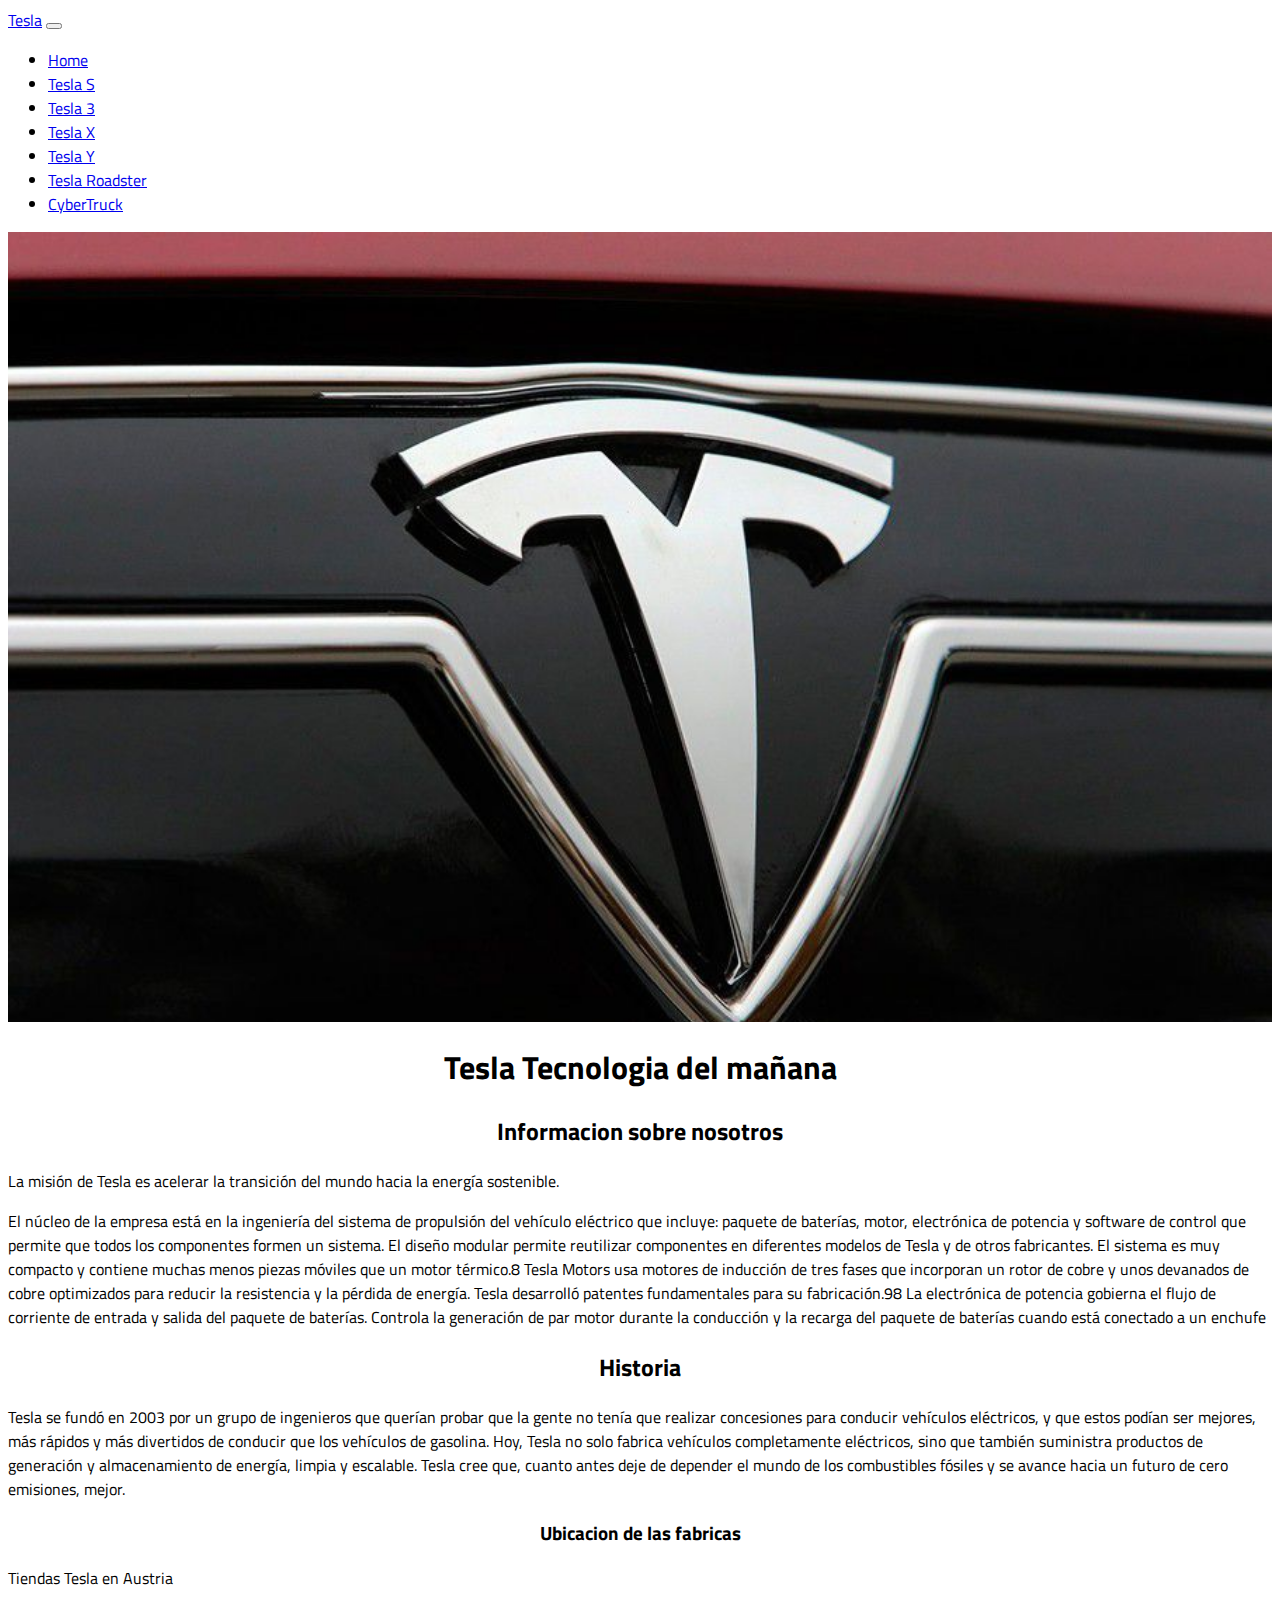
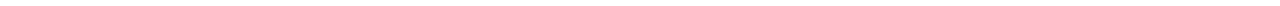
<file: index.html>
<!doctype html>
<!-- Esta pagina fue diseñada y desarrollada por los estudiantes: Mateo Marin Cuadros y Yerlin Arroyave -->
<html lang="es">
  <head>
    <!-- Required meta tags -->
    <meta charset="utf-8">
    <meta name="viewport" content="width=device-width, initial-scale=1">

    <!-- Bootstrap CSS -->
    <link href="https://cdn.jsdelivr.net/npm/bootstrap@5.0.0-beta3/dist/css/bootstrap.min.css" rel="stylesheet" integrity="sha384-eOJMYsd53ii+scO/bJGFsiCZc+5NDVN2yr8+0RDqr0Ql0h+rP48ckxlpbzKgwra6" crossorigin="anonymous">

    <link rel="preconnect" href="https://fonts.gstatic.com">
  <link href="https://fonts.googleapis.com/css2?family=Titillium+Web:wght@300;400;600&display=swap" rel="stylesheet">
  <link rel="stylesheet" href="styles.css">

    <title>Tesla, Tecnologia del mañana </title>
  </head>
  <body>
    <nav class="navbar navbar-expand-lg navbar-light bg-light">
  <a class="navbar-brand" href="index.html">Tesla</a>
  <button class="navbar-toggler" type="button" data-toggle="collapse" data-target="#navbarSupportedContent" aria-controls="navbarSupportedContent" aria-expanded="false" aria-label="Toggle navigation">
    <span class="navbar-toggler-icon"></span>
  </button>

  <div class="collapse navbar-collapse" id="navbarSupportedContent">
    <ul class="navbar-nav mr-auto">
      <li class="nav-item ">
        <a class="nav-link" href="index.html" id="Home">Home </a>
      </li>
      <li class="nav-item">
        <a class="nav-link" href="ModeloS.html" id="TeslaS">Tesla S </a>
      </li>
      <li class="nav-item">
        <a class="nav-link" href="Tesla3.html" id="Tesla3">Tesla 3 </a>
      </li>
      <li class="nav-item">
        <a class="nav-link" href="TeslaX.html" id="TeslaX">Tesla X </a>
      </li>
      <li class="nav-item">
        <a class="nav-link" href="TeslaY.html" id="TeslaY">Tesla Y  </a>
      </li><li class="nav-item">
        <a class="nav-link" href="TeslaRoadster.html" id="TeslaRoadster">Tesla Roadster </a>
      </li>
      <li class="nav-item">
        <a class="nav-link" href="TeslaCybertruck.html">CyberTruck </a>
      </li>
    </ul>
  </div>
</nav>
<section id="hero">
  <div class="container">
  </div>
  
</section>
    <h1>Tesla Tecnologia del mañana</h1>
    <h2> Informacion sobre nosotros</h2>
    <p>La misión de Tesla es acelerar la transición del mundo hacia la energía sostenible.</p>
    <p>El núcleo de la empresa está en la ingeniería del sistema de propulsión del vehículo eléctrico que incluye: paquete de baterías, motor, electrónica de potencia y software de control que permite que todos los componentes formen un sistema. El diseño modular permite reutilizar componentes en diferentes modelos de Tesla y de otros fabricantes. El sistema es muy compacto y contiene muchas menos piezas móviles que un motor térmico.8​ Tesla Motors usa motores de inducción de tres fases que incorporan un rotor de cobre y unos devanados de cobre optimizados para reducir la resistencia y la pérdida de energía. Tesla desarrolló patentes fundamentales para su fabricación.9​8​ La electrónica de potencia gobierna el flujo de corriente de entrada y salida del paquete de baterías. Controla la generación de par motor durante la conducción y la recarga del paquete de baterías cuando está conectado a un enchufe</p>
    <h2> Historia </h2>
    <p>Tesla se fundó en 2003 por un grupo de ingenieros que querían probar que la gente no tenía que realizar concesiones para conducir vehículos eléctricos, y que estos podían ser mejores, más rápidos y más divertidos de conducir que los vehículos de gasolina. Hoy, Tesla no solo fabrica vehículos completamente eléctricos, sino que también suministra productos de generación y almacenamiento de energía, limpia y escalable. Tesla cree que, cuanto antes deje de depender el mundo de los combustibles fósiles y se avance hacia un futuro de cero emisiones, mejor.</p>
    <h3> Ubicacion de las fabricas </h3>
    <p>Tiendas Tesla en Austria


    <script src="https://cdn.jsdelivr.net/npm/bootstrap@5.0.0-beta3/dist/js/bootstrap.bundle.min.js" integrity="sha384-JEW9xMcG8R+pH31jmWH6WWP0WintQrMb4s7ZOdauHnUtxwoG2vI5DkLtS3qm9Ekf" crossorigin="anonymous"></script>

    
  </body>
</html>
</file>
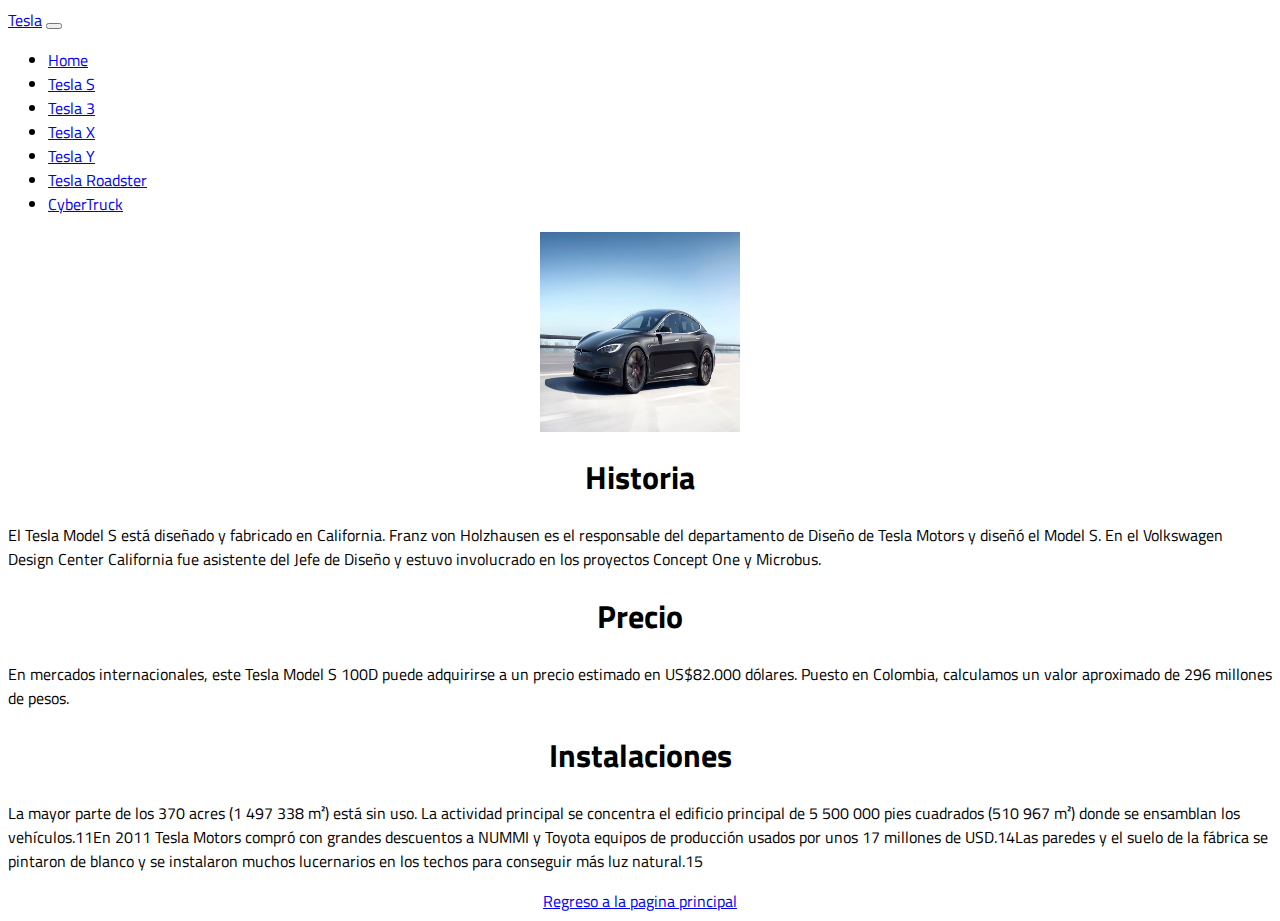
<file: ModeloS.html>
<!doctype html>
<!-- Esta pagina fue diseñada y desarrollada por los estudiantes: Mateo Marin Cuadros y Yerlin Arroyave -->
<html lang="es">
  <head>
    <!-- Required meta tags -->
    <meta charset="utf-8">
    <meta name="viewport" content="width=device-width, initial-scale=1">

    <!-- Bootstrap CSS -->
    <link href="https://cdn.jsdelivr.net/npm/bootstrap@5.0.0-beta3/dist/css/bootstrap.min.css" rel="stylesheet" integrity="sha384-eOJMYsd53ii+scO/bJGFsiCZc+5NDVN2yr8+0RDqr0Ql0h+rP48ckxlpbzKgwra6" crossorigin="anonymous">

    <link rel="preconnect" href="https://fonts.gstatic.com">
  <link href="https://fonts.googleapis.com/css2?family=Titillium+Web:wght@300;400;600&display=swap" rel="stylesheet">
  <link rel="stylesheet" href="styles.css">

    <title>Tesla, Tecnologia del mañana </title>
  </head>
  <body>
    <nav class="navbar navbar-expand-lg navbar-light bg-light">
  <a class="navbar-brand" href="index.html">Tesla</a>
  <button class="navbar-toggler" type="button" data-toggle="collapse" data-target="#navbarSupportedContent" aria-controls="navbarSupportedContent" aria-expanded="false" aria-label="Toggle navigation">
    <span class="navbar-toggler-icon"></span>
  </button>

  <div class="collapse navbar-collapse" id="navbarSupportedContent">
    <ul class="navbar-nav mr-auto">
      <li class="nav-item ">
        <a class="nav-link" href="index.html" id="Home">Home </a>
      </li>
      <li class="nav-item">
        <a class="nav-link" href="ModeloS.html" id="TeslaS">Tesla S </a>
      </li>
      <li class="nav-item">
        <a class="nav-link" href="Tesla3.html" id="Tesla3">Tesla 3 </a>
      </li>
      <li class="nav-item">
        <a class="nav-link" href="TeslaX.html" id="TeslaX">Tesla X </a>
      </li>
      <li class="nav-item">
        <a class="nav-link" href="TeslaY.html" id="TeslaY">Tesla Y  </a>
      </li><li class="nav-item">
        <a class="nav-link" href="TeslaRoadster.html" id="TeslaRoadster">Tesla Roadster </a>
      </li>
      <li class="nav-item">
        <a class="nav-link" href="TeslaCybertruck.html">CyberTruck </a>
      </li>
    </ul>
  </div>
</nav>
<img src="TeslaS.jpg" width="200" height="200" />
<h1>Historia</h1>
  <p>El Tesla Model S está diseñado y fabricado en California. Franz von Holzhausen es el responsable del departamento de Diseño de Tesla Motors y diseñó el Model S. En el Volkswagen Design Center California fue asistente del Jefe de Diseño y estuvo involucrado en los proyectos Concept One y Microbus.</p>
  <h1>Precio</h1>
  <p>En mercados internacionales, este Tesla Model S 100D puede adquirirse a un precio estimado en US$82.000 dólares. Puesto en Colombia, calculamos un valor aproximado de 296 millones de pesos.</p>
  <h1>Instalaciones</h1>
  <p>La mayor parte de los 370 acres (1 497 338 m²) está sin uso. La actividad principal se concentra el edificio principal de 5 500 000 pies cuadrados (510 967 m²) donde se ensamblan los vehículos.11​

  En 2011 Tesla Motors compró con grandes descuentos a NUMMI y Toyota equipos de producción usados por unos 17 millones de USD.14​

  Las paredes y el suelo de la fábrica se pintaron de blanco y se instalaron muchos lucernarios en los techos para conseguir más luz natural.15​</p>
  <center><a href=index.html>Regreso a la pagina principal</a></center>
</body>
</html>
</file>
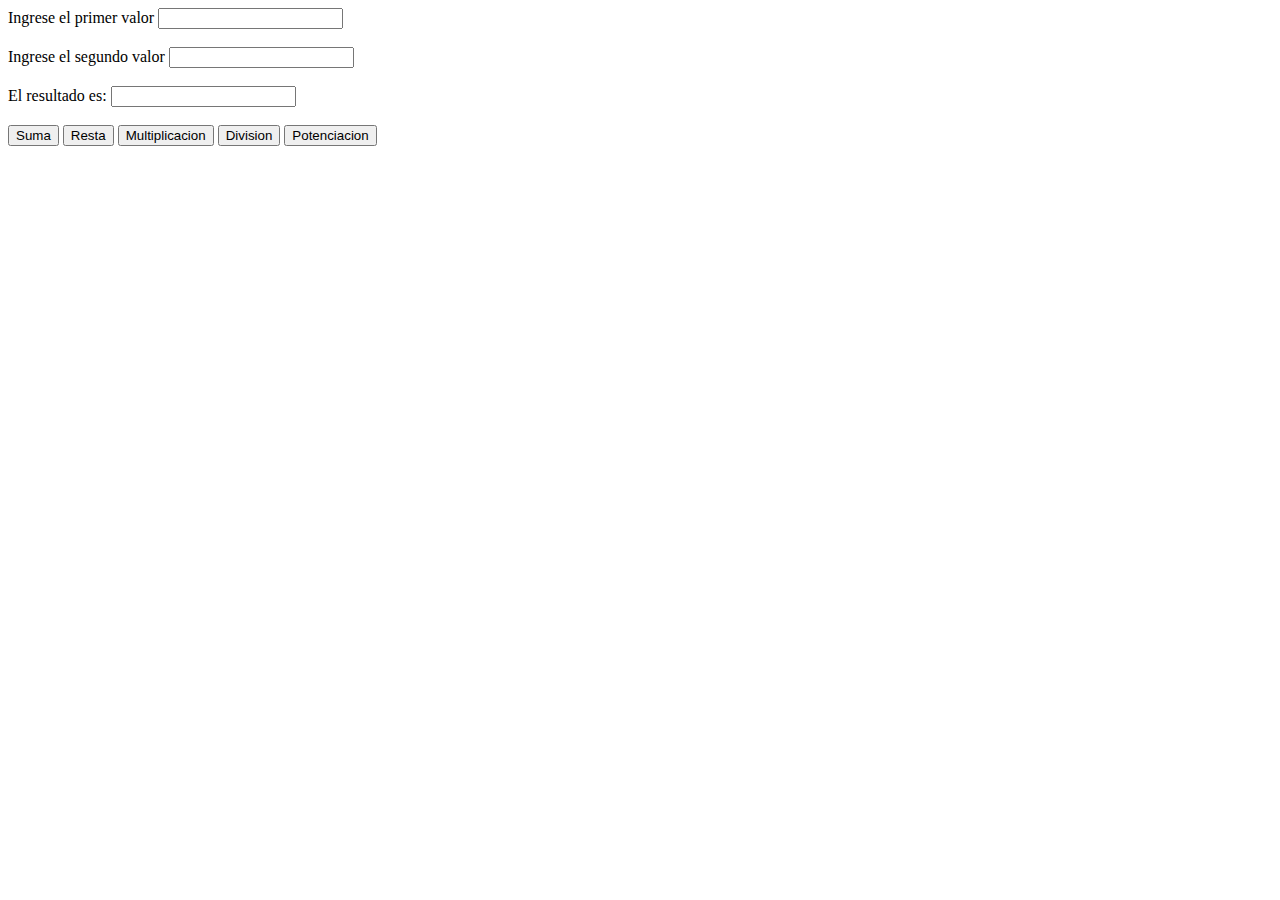
<file: operaciones.html>
<!DOCTYPE html>
<!-- Esta pagina fue diseñada y desarrollada por los estudiantes: Mateo Marin Cuadros y Yerlin Arroyave -->
<html lang="es">
<head>
	<title>Calculadora de Operaciones </title>
	<script type="text/javascript">
		function suma()
		{
	var num1= Number(document.getElementById('num1').value);
	var num2= Number(document.getElementById('num2').value);
		var resultado = num1 + num2; 

		document.getElementById('resultado').value =resultado;
		}
		function resta()
		{
	var num1= Number(document.getElementById('num1').value);
	var num2= Number(document.getElementById('num2').value);
		var resultado = num1 - num2; 

		document.getElementById('resultado').value =resultado;
		}
		function multiplicacion()
		{
	var num1= Number(document.getElementById('num1').value);
	var num2= Number(document.getElementById('num2').value);
		var resultado = num1 * num2; 

		document.getElementById('resultado').value =resultado;
		}
		function Division()
		{
	var num1= Number(document.getElementById('num1').value);
	var num2= Number(document.getElementById('num2').value);
		var resultado = num1 / num2; 

		document.getElementById('resultado').value =resultado;
		}
		function potenciacion()
		{
	var num1= Number(document.getElementById('num1').value);
	var num2= Number(document.getElementById('num2').value);
		var resultado = Math.pow(num1,num2); 

		document.getElementById('resultado').value =resultado;
		}
</script>
</head>
<body>
	
 <label>Ingrese el primer valor <input type="text" id="num1"></label>
<br>
<br>
<label>Ingrese el segundo valor <input type="text" id="num2"></label>
<br>
<br>
<label>El resultado es: <input type="text" id="resultado"></label><br>
<br>
<input type="button" name="suma" value="Suma" onclick="suma()">
<input type="button" name="resta" value="Resta" onclick="resta()">
<input type="button" name="multiplicacion" value="Multiplicacion" onclick="multiplicacion()">
<input type="button" name="division" value="Division" onclick="Division()">
<input type="button" name="potenciacion" value="Potenciacion" onclick="potenciacion()">
</body>
</html>
</file>
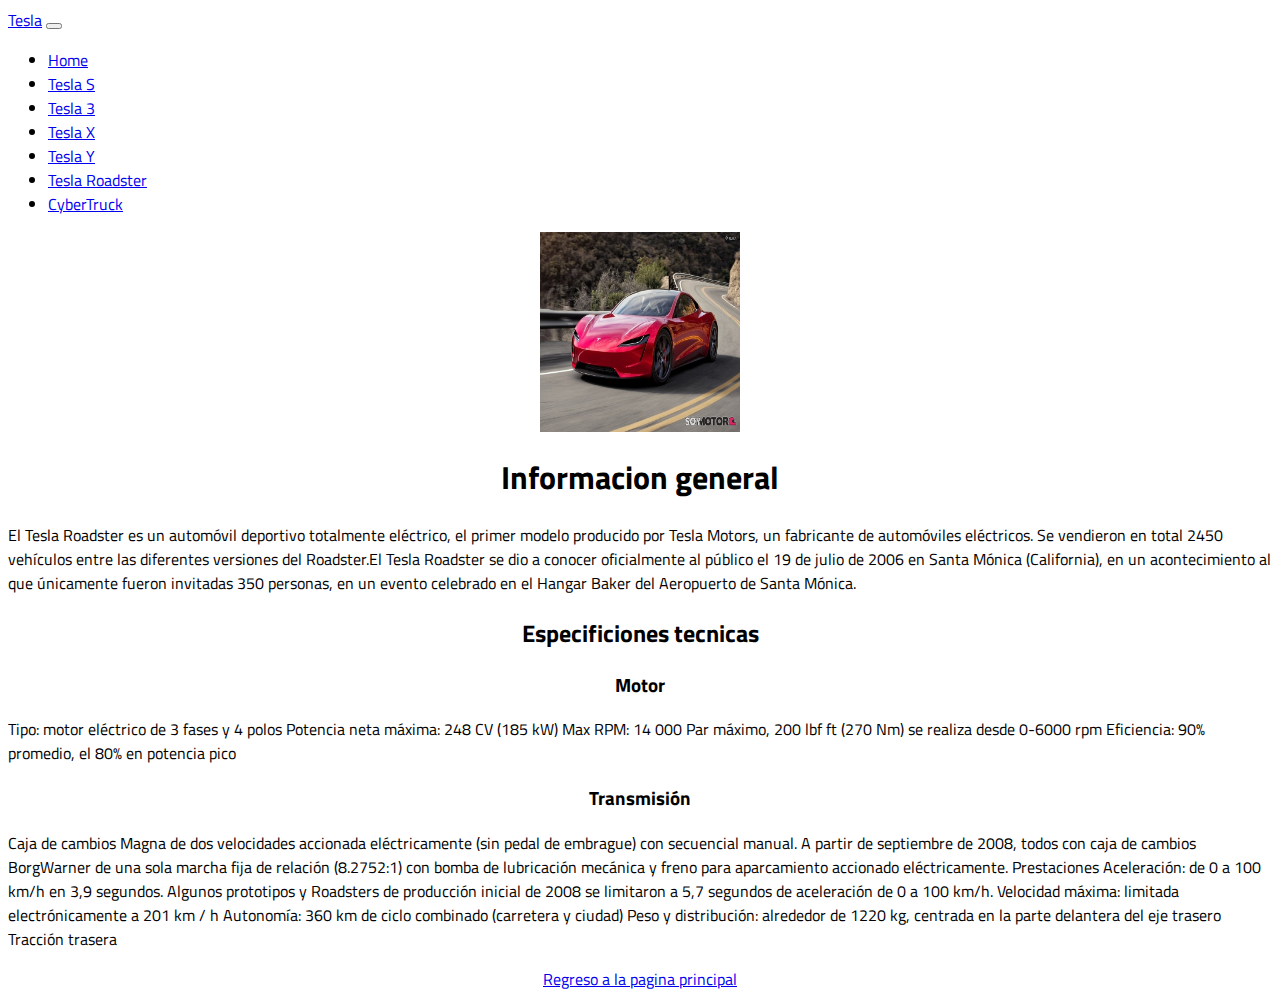
<file: TeslaRoadster.html>
<!doctype html>
<html lang="es">
<!-- Esta pagina fue diseñada y desarrollada por los estudiantes: Mateo Marin Cuadros y Yerlin Arroyave -->
  <head>
    <!-- Required meta tags -->
    <meta charset="utf-8">
    <meta name="viewport" content="width=device-width, initial-scale=1">

    <!-- Bootstrap CSS -->
    <link href="https://cdn.jsdelivr.net/npm/bootstrap@5.0.0-beta3/dist/css/bootstrap.min.css" rel="stylesheet" integrity="sha384-eOJMYsd53ii+scO/bJGFsiCZc+5NDVN2yr8+0RDqr0Ql0h+rP48ckxlpbzKgwra6" crossorigin="anonymous">

    <link rel="preconnect" href="https://fonts.gstatic.com">
  <link href="https://fonts.googleapis.com/css2?family=Titillium+Web:wght@300;400;600&display=swap" rel="stylesheet">
  <link rel="stylesheet" href="styles.css">

    <title>Tesla, Tecnologia del mañana </title>
  </head>
  <body>
    <nav class="navbar navbar-expand-lg navbar-light bg-light">
  <a class="navbar-brand" href="index.html">Tesla</a>
  <button class="navbar-toggler" type="button" data-toggle="collapse" data-target="#navbarSupportedContent" aria-controls="navbarSupportedContent" aria-expanded="false" aria-label="Toggle navigation">
    <span class="navbar-toggler-icon"></span>
  </button>

  <div class="collapse navbar-collapse" id="navbarSupportedContent">
    <ul class="navbar-nav mr-auto">
      <li class="nav-item ">
        <a class="nav-link" href="index.html" id="Home">Home </a>
      </li>
      <li class="nav-item">
        <a class="nav-link" href="ModeloS.html" id="TeslaS">Tesla S </a>
      </li>
      <li class="nav-item">
        <a class="nav-link" href="Tesla3.html" id="Tesla3">Tesla 3 </a>
      </li>
      <li class="nav-item">
        <a class="nav-link" href="TeslaX.html" id="TeslaX">Tesla X </a>
      </li>
      <li class="nav-item">
        <a class="nav-link" href="TeslaY.html" id="TeslaY">Tesla Y  </a>
      </li><li class="nav-item">
        <a class="nav-link" href="TeslaRoadster.html" id="TeslaRoadster">Tesla Roadster </a>
      </li>
      <li class="nav-item">
        <a class="nav-link" href="TeslaCybertruck.html">CyberTruck </a>
      </li>
    </ul>
  </div>
</nav><img src="Rodaster.jpg" width="200" height="200" />

<h1> Informacion general </h1>
<p> El Tesla Roadster es un automóvil deportivo totalmente eléctrico, 
    el primer modelo producido por Tesla Motors, un fabricante de automóviles 
    eléctricos. Se vendieron en total 2450 vehículos entre las diferentes versiones del Roadster.El 
    Tesla Roadster se dio a conocer oficialmente al público el 19 de julio de 2006 en Santa Mónica
     (California), en un acontecimiento al que únicamente fueron invitadas 350 personas, en un 
     evento celebrado en el Hangar Baker del Aeropuerto de Santa Mónica.</p>
<h2> Especificiones tecnicas </h2>
<p> <h3> Motor</h3>
        Tipo: motor eléctrico de 3 fases y 4 polos
        Potencia neta máxima: 248 CV (185 kW)
        Max RPM: 14 000
        Par máximo, 200 lbf ft (270 Nm) se realiza desde 0-6000 rpm
        Eficiencia: 90% promedio, el 80% en potencia pico
        <h3>Transmisión</h3>
        Caja de cambios Magna de dos velocidades accionada eléctricamente (sin pedal de embrague) con secuencial manual.
        A partir de septiembre de 2008, todos con caja de cambios BorgWarner de una sola marcha fija de relación (8.2752:1) con
         bomba de lubricación mecánica y freno para aparcamiento accionado eléctricamente.
         Prestaciones
        Aceleración: de 0 a 100 km/h en 3,9 segundos. Algunos prototipos y Roadsters de producción inicial de 2008 se limitaron a 5,7 segundos de aceleración de 0 a 100 km/h.
        Velocidad máxima: limitada electrónicamente a 201 km / h
        Autonomía: 360 km de ciclo combinado (carretera y ciudad)
        Peso y distribución: alrededor de 1220 kg, centrada en la parte delantera del eje trasero
        Tracción trasera
    </p></h2>
  <center><a href=index.html>Regreso a la pagina principal</a></center>
</body>
</html>
</file>
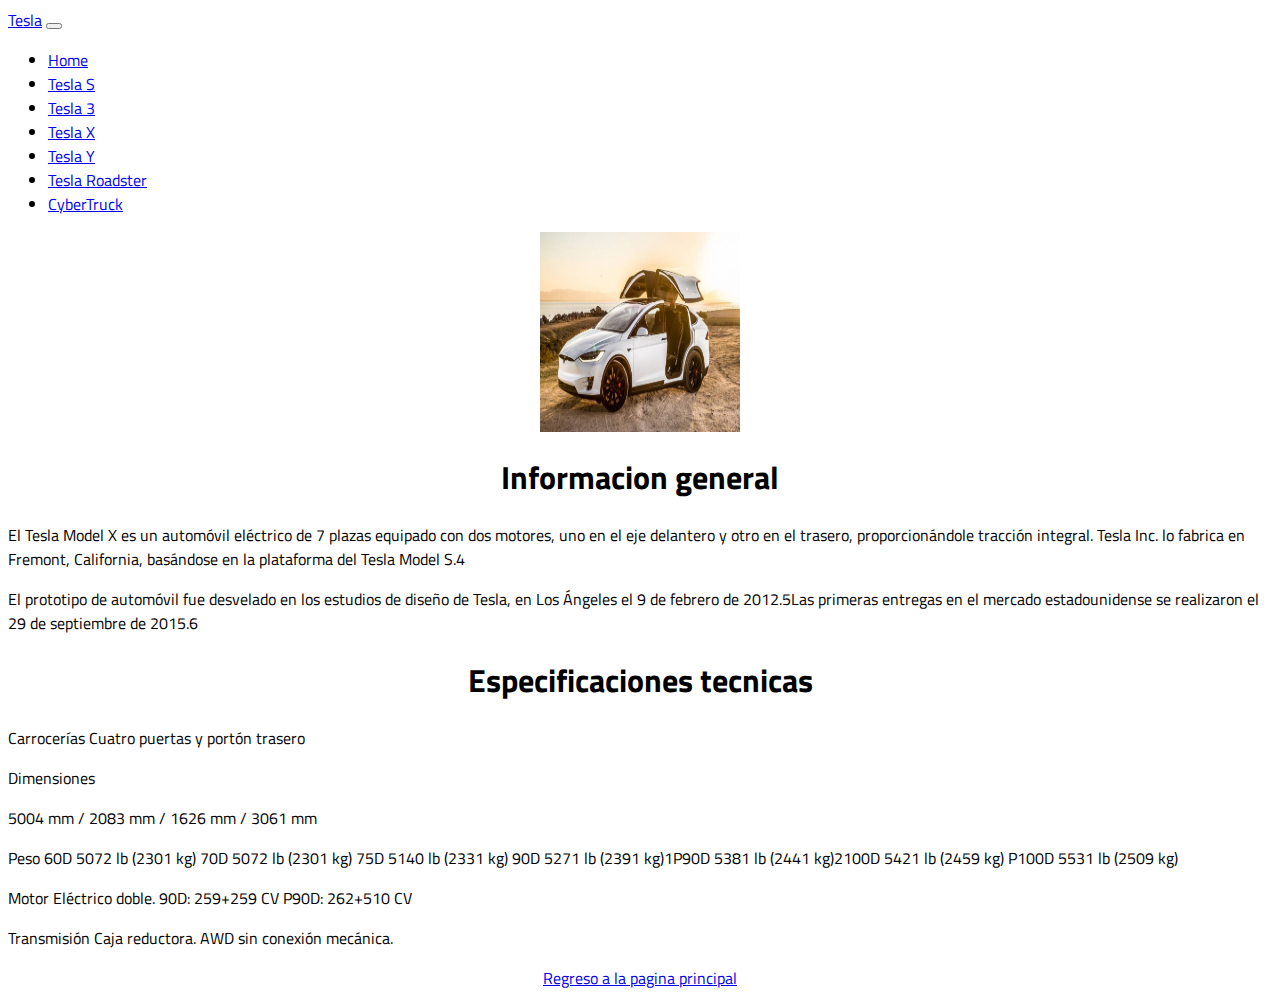
<file: TeslaX.html>
<!doctype html>
<html lang="es">
<!-- Esta pagina fue diseñada y desarrollada por los estudiantes: Mateo Marin Cuadros y Yerlin Arroyave -->
  <head>
    <!-- Required meta tags -->
    <meta charset="utf-8">
    <meta name="viewport" content="width=device-width, initial-scale=1">

    <!-- Bootstrap CSS -->
    <link href="https://cdn.jsdelivr.net/npm/bootstrap@5.0.0-beta3/dist/css/bootstrap.min.css" rel="stylesheet" integrity="sha384-eOJMYsd53ii+scO/bJGFsiCZc+5NDVN2yr8+0RDqr0Ql0h+rP48ckxlpbzKgwra6" crossorigin="anonymous">

    <link rel="preconnect" href="https://fonts.gstatic.com">
  <link href="https://fonts.googleapis.com/css2?family=Titillium+Web:wght@300;400;600&display=swap" rel="stylesheet">
  <link rel="stylesheet" href="styles.css">

    <title>Tesla, Tecnologia del mañana </title>
  </head>
  <body>
    <nav class="navbar navbar-expand-lg navbar-light bg-light">
  <a class="navbar-brand" href="index.html">Tesla</a>
  <button class="navbar-toggler" type="button" data-toggle="collapse" data-target="#navbarSupportedContent" aria-controls="navbarSupportedContent" aria-expanded="false" aria-label="Toggle navigation">
    <span class="navbar-toggler-icon"></span>
  </button>

  <div class="collapse navbar-collapse" id="navbarSupportedContent">
    <ul class="navbar-nav mr-auto">
      <li class="nav-item ">
        <a class="nav-link" href="index.html" id="Home">Home </a>
      </li>
      <li class="nav-item">
        <a class="nav-link" href="ModeloS.html" id="TeslaS">Tesla S </a>
      </li>
      <li class="nav-item">
        <a class="nav-link" href="Tesla3.html" id="Tesla3">Tesla 3 </a>
      </li>
      <li class="nav-item">
        <a class="nav-link" href="TeslaX.html" id="TeslaX">Tesla X </a>
      </li>
      <li class="nav-item">
        <a class="nav-link" href="TeslaY.html" id="TeslaY">Tesla Y  </a>
      </li><li class="nav-item">
        <a class="nav-link" href="TeslaRoadster.html" id="TeslaRoadster">Tesla Roadster </a>
      </li>
      <li class="nav-item">
        <a class="nav-link" href="TeslaCybertruck.html">CyberTruck </a>
      </li>
    </ul>
  </div>
</nav>
<img src="ModelX.jpg" width="200" height="200" />
<h1> Informacion general </h1>
<p>El Tesla Model X es un automóvil eléctrico de 7 plazas equipado con dos motores, uno en 
    el eje delantero y otro en el trasero, proporcionándole tracción integral. Tesla Inc. lo 
    fabrica en Fremont, California, basándose en la plataforma del Tesla Model S.4​</p>
    <p>El prototipo de automóvil fue desvelado en los estudios de diseño de Tesla, en Los Ángeles el 9 
    de febrero de 2012.5​Las primeras entregas en el mercado estadounidense se realizaron el 29 de 
    septiembre de 2015.6​</p>

    <h1> Especificaciones tecnicas </h1>
    <p>Carrocerías  Cuatro puertas y portón trasero <p>Dimensiones</p>  5004 mm / 2083 mm / 1626 mm / 3061 mm</p>
    <p>Peso 
            60D 5072 lb (2301 kg)
            70D 5072 lb (2301 kg)
            75D 5140 lb (2331 kg)
            90D 5271 lb (2391 kg)1​
            P90D 5381 lb (2441 kg)2​
            100D 5421 lb (2459 kg)
            P100D 5531 lb (2509 kg)</p>
            <p>Motor  Eléctrico doble.
             90D: 259+259 CV
            P90D: 262+510 CV</p>
            <p>Transmisión  Caja reductora.
             AWD sin conexión mecánica.</p>
  <center><a href=index.html>Regreso a la pagina principal</a></center>
</body>
</html>
</file>
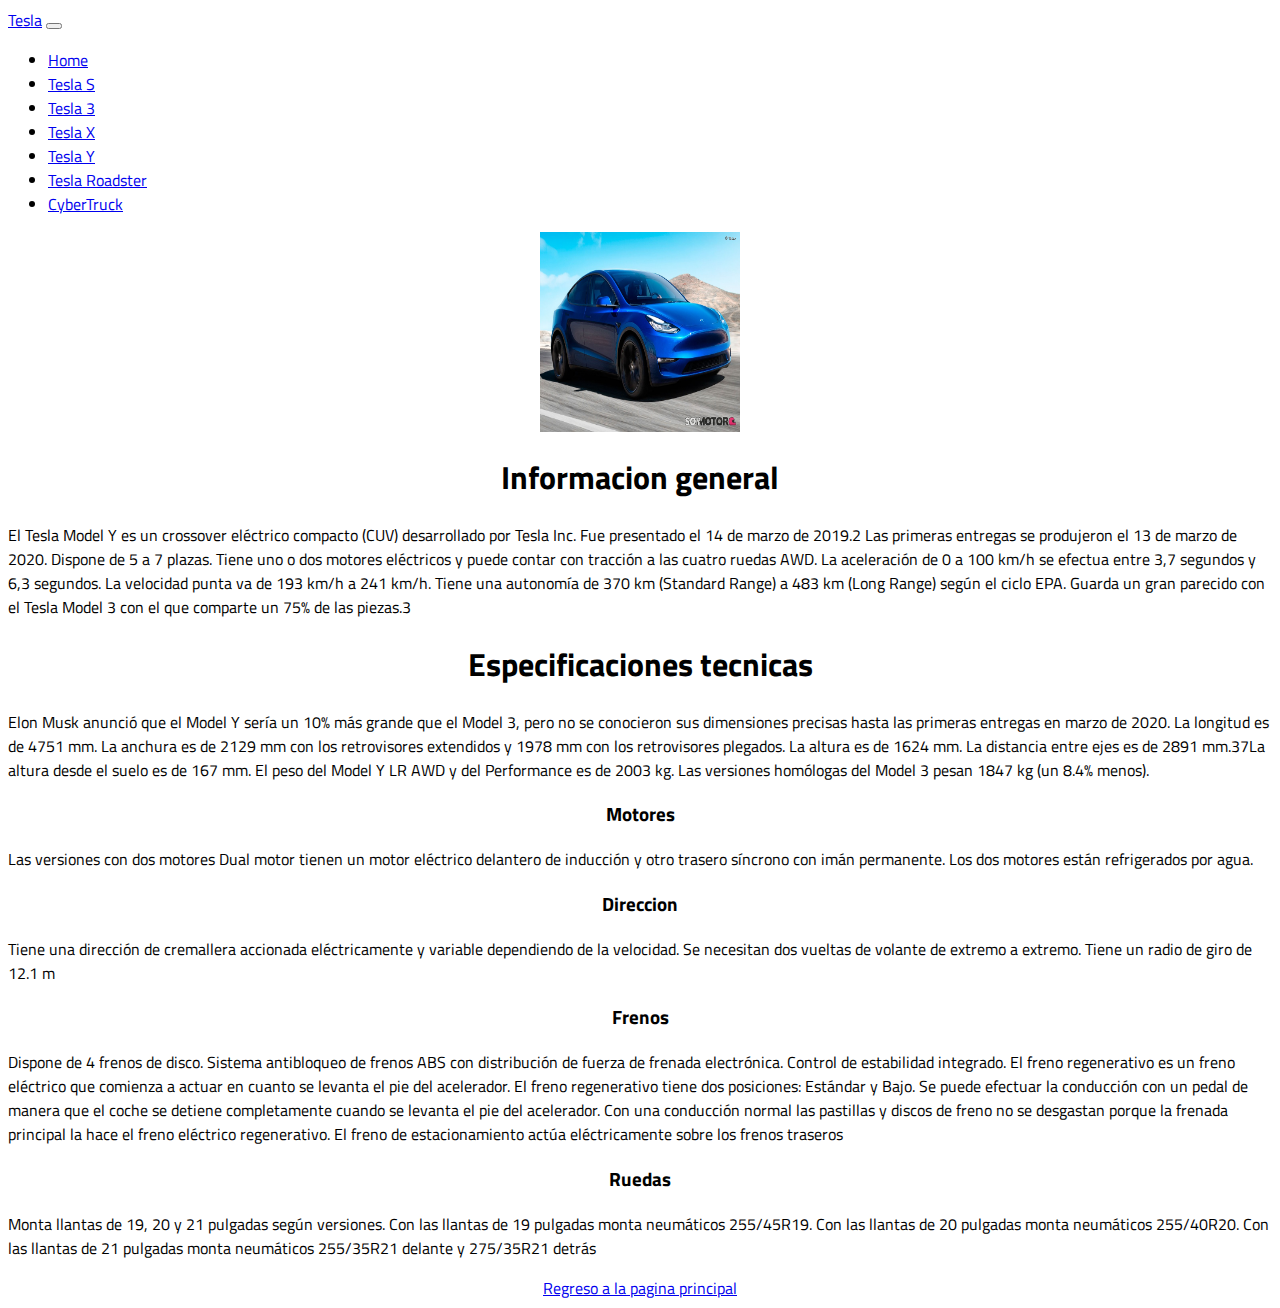
<file: TeslaY.html>
<!doctype html>
<html lang="es">
<!-- Esta pagina fue diseñada y desarrollada por los estudiantes: Mateo Marin Cuadros y Yerlin Arroyave -->
  <head>
    <!-- Required meta tags -->
    <meta charset="utf-8">
    <meta name="viewport" content="width=device-width, initial-scale=1">

    <!-- Bootstrap CSS -->
    <link href="https://cdn.jsdelivr.net/npm/bootstrap@5.0.0-beta3/dist/css/bootstrap.min.css" rel="stylesheet" integrity="sha384-eOJMYsd53ii+scO/bJGFsiCZc+5NDVN2yr8+0RDqr0Ql0h+rP48ckxlpbzKgwra6" crossorigin="anonymous">

    <link rel="preconnect" href="https://fonts.gstatic.com">
  <link href="https://fonts.googleapis.com/css2?family=Titillium+Web:wght@300;400;600&display=swap" rel="stylesheet">
  <link rel="stylesheet" href="styles.css">

    <title>Tesla, Tecnologia del mañana </title>
  </head>
  <body>
    <nav class="navbar navbar-expand-lg navbar-light bg-light">
  <a class="navbar-brand" href="index.html">Tesla</a>
  <button class="navbar-toggler" type="button" data-toggle="collapse" data-target="#navbarSupportedContent" aria-controls="navbarSupportedContent" aria-expanded="false" aria-label="Toggle navigation">
    <span class="navbar-toggler-icon"></span>
  </button>

  <div class="collapse navbar-collapse" id="navbarSupportedContent">
    <ul class="navbar-nav mr-auto">
      <li class="nav-item ">
        <a class="nav-link" href="index.html" id="Home">Home </a>
      </li>
      <li class="nav-item">
        <a class="nav-link" href="ModeloS.html" id="TeslaS">Tesla S </a>
      </li>
      <li class="nav-item">
        <a class="nav-link" href="Tesla3.html" id="Tesla3">Tesla 3 </a>
      </li>
      <li class="nav-item">
        <a class="nav-link" href="TeslaX.html" id="TeslaX">Tesla X </a>
      </li>
      <li class="nav-item">
        <a class="nav-link" href="TeslaY.html" id="TeslaY">Tesla Y  </a>
      </li><li class="nav-item">
        <a class="nav-link" href="TeslaRoadster.html" id="TeslaRoadster">Tesla Roadster </a>
      </li>
      <li class="nav-item">
        <a class="nav-link" href="TeslaCybertruck.html">CyberTruck </a>
      </li>
    </ul>
  </div>
</nav>
<img src="ModelY.jpg" width="200" height="200" />
<h1>Informacion general</h1>
<p>El Tesla Model Y  es un crossover eléctrico compacto (CUV) desarrollado por Tesla Inc. 
Fue presentado el 14 de marzo de 2019.2​ Las primeras entregas se produjeron el 13 de marzo de 2020.
Dispone de 5 a 7 plazas. Tiene uno o dos motores eléctricos y puede contar con tracción a las cuatro
 ruedas AWD. La aceleración de 0 a 100 km/h se efectua entre 3,7 segundos y 6,3 segundos. 
 La velocidad punta va de 193 km/h a 241 km/h. Tiene una autonomía de 370 km (Standard Range) a 
 483 km (Long Range) según el ciclo EPA. Guarda un gran parecido con el Tesla Model 3 con el que 
 comparte un 75% de las piezas.3​</p>

<h1> Especificaciones tecnicas </h1>  
<p> Elon Musk anunció que el Model Y sería un 10% más grande que el Model 3, pero no se conocieron sus dimensiones precisas hasta las primeras entregas en marzo de 2020.

La longitud es de 4751 mm. La anchura es de 2129 mm con los retrovisores extendidos y 1978 mm con los retrovisores plegados. La altura es de 1624 mm. La distancia entre ejes es de 2891 mm.37​
La altura desde el suelo es de 167 mm.  
El peso del Model Y LR AWD y del Performance es de 2003 kg. Las versiones homólogas del Model 3 pesan 1847 kg (un 8.4% menos). </p>
<p><h3>Motores</h3> Las versiones con dos motores Dual motor tienen un motor eléctrico delantero de inducción y otro trasero síncrono con imán permanente. Los dos motores están refrigerados por agua.</p>
<p><h3> Direccion </h3> Tiene una dirección de cremallera accionada eléctricamente y variable dependiendo de la velocidad. Se necesitan dos vueltas de volante de extremo a extremo. Tiene un radio de giro de 12.1 m </p>
 <p><h3> Frenos </h3> Dispone de 4 frenos de disco. Sistema antibloqueo de frenos ABS con distribución de fuerza de frenada electrónica. Control de estabilidad integrado.

    El freno regenerativo es un freno eléctrico que comienza a actuar en cuanto se levanta el pie del acelerador. El freno regenerativo tiene dos posiciones: Estándar y Bajo. Se puede efectuar la conducción con un pedal de manera que el coche se detiene completamente cuando se levanta el pie del acelerador. Con una conducción normal las pastillas y discos de freno no se desgastan porque la frenada principal la hace el freno eléctrico regenerativo.
    
    El freno de estacionamiento actúa eléctricamente sobre los frenos traseros</p>
<p><h3> Ruedas </h3> Monta llantas de 19, 20 y 21 pulgadas según versiones.

    Con las llantas de 19 pulgadas monta neumáticos 255/45R19.
    
    Con las llantas de 20 pulgadas monta neumáticos 255/40R20.
    
    Con las llantas de 21 pulgadas monta neumáticos 255/35R21 delante y 275/35R21 detrás </p>    
  <center><a href=index.html>Regreso a la pagina principal</a></center>
</body>
</html>
</file>
<file: styles.css>
body{
	font-family: 'Titillium Web', sans-serif;
}

h1, h2, h3{
	background-color: white;
	font-size: 30px 0 0 0;
	text-align: center;
	color:black;
}
#hero{
	background-image: url('TeslaLogo.jpg');
	background-size:cover;
	padding-top: 90px;
	min-height: 700px;
	color:#ffffffff;
}
a{
	text-align: center;
}
img{
display:block;
margin:auto;
}
</file>
